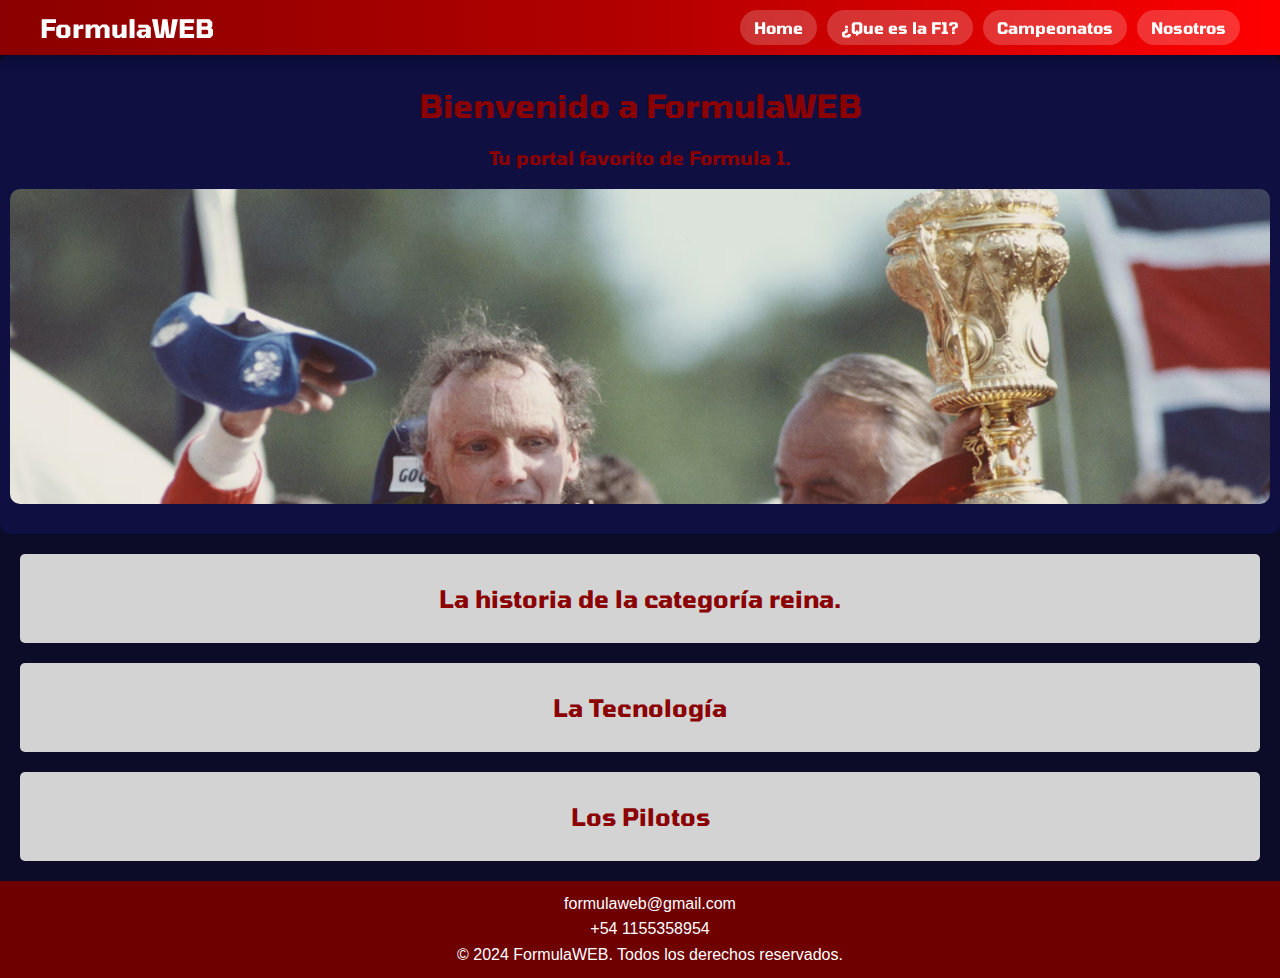
<file: TP/index.html>
<!DOCTYPE html>
<html lang="en">
    <head>
        <meta charset="UTF-8">
        <meta name="viewport" content="width=device-width , initial-scale=1.0">
        <title>FormulaWEB</title>
        <link rel="stylesheet" href="index.css">

        <!-- Fuentes de google -->
        <link rel="preconnect" href="https://fonts.googleapis.com">
        <link rel="preconnect" href="https://fonts.gstatic.com" crossorigin>
        <link href="https://fonts.googleapis.com/css2?family=Tomorrow:ital,wght@0,100;0,200;0,300;0,400;0,500;0,600;0,700;0,800;0,900;1,100;1,200;1,300;1,400;1,500;1,600;1,700;1,800;1,900&display=swap" rel="stylesheet">
    </head>

    <body>
        <div class="topbar">
            <div class="topbar-contenido">
                <h1 class="topbar-logo">FormulaWEB</h1>

                <nav class="topbar-menu">
                    <a href="index.html">Home</a>
                    <a href="#Historia">¿Que es la F1?</a>
                    <a href="campeo.html">Campeonatos</a>
                    <a href="nosot.html">Nosotros</a>
                </nav>
            </div>
        </div>

        <header>
            <h1>Bienvenido a FormulaWEB</h1>
            <h3>Tu portal favorito de Formula 1.</h3>

            <div class="carousel">
                <div class="carousel-track">
                    <img src="imag/lauda.avif" alt="Imagen 1">
                    <img src="imag/supermax.avif" alt="Imagen 2">
                    <img src="imag/senna.avif" alt="Imagen 3">
                    <img src="imag/schumacher.avif" alt="Imagen 4">

                    <!-- duplicar imagenes para que sea infinito-->
                    <img src="imag/lauda.avif" alt="Imagen 1">
                    <img src="imag/supermax.avif" alt="Imagen 2">
                    <img src="imag/senna.avif" alt="Imagen 3">
                    <img src="imag/schumacher.avif" alt="Imagen 4">
                </div>
            </div>
        </header>

        <main>

            <div class="seccion">
                <h2 id="Historia">La historia de la categoría reina.</h2>
                <div class="contenido">
                    <div class="image-container">
                        <img src="imag/fangio.avif" alt="Fangio">
                        <img src="imag/crashlauda.jpg" alt="choque lauda">
                    </div>
                    <p>
                        La Fórmula 1, el pináculo del automovilismo deportivo, es mucho más que una simple carrera de coches; es una epopeya de innovación tecnológica, rivalidad humana, tragedia y triunfo que se extiende a lo largo de más de siete décadas. Su historia está tejida con los hilos de la velocidad, el riesgo y la ambición, transformándola de un deporte de posguerra en un espectáculo global que cautiva a millones de espectadores en todo el mundo.<br>
                        El campeonato del mundo de Fórmula 1 se inauguró oficialmente en 1950, bajo la regulación de la recién formada Federación Internacional del Automóvil (FIA). El primer Gran Premio se celebró en el circuito de Silverstone, en el Reino Unido. En esta década inaugural, la F1 era un deporte predominantemente europeo, dominado por los "coches con morro" de los fabricantes italianos Alfa Romeo y Ferrari, y los bólidos alemanes de Mercedes. Juan Manuel Fangio, el "Maestro" argentino, se erigió como la primera gran leyenda del deporte, ganando cinco títulos con cuatro equipos diferentes (Alfa Romeo, Ferrari, Mercedes y Maserati), un récord que solo sería superado por Michael Schumacher décadas más tarde. La seguridad era una preocupación secundaria, y la valentía de los pilotos era tan crucial como la potencia de sus motores.
                    </p>
                </div>
            </div>

            <div class="seccion">
                <h2 id="tech">La Tecnología</h2>
                <div class="contenido">
                    <div class="image-container">
                        <img src="imag/techf1.jpg" alt="techf1">
                        <img src="imag/volante.jpg" alt="volante">
                        <img src="imag/aero.jpg" alt="aerodinámica">
                    </div>
                    <p>
                        La Fórmula 1 ha sido siempre un laboratorio de innovación tecnológica. Desde los primeros días de motores atmosféricos hasta la era moderna de unidades de potencia híbridas, la F1 ha impulsado avances en aerodinámica, materiales compuestos y electrónica que han influido en la industria automotriz en general. La introducción del alerón trasero en la década de 1960 revolucionó la aerodinámica, mientras que la llegada de la telemetría en los años 80 permitió a los equipos monitorear y ajustar el rendimiento del coche en tiempo real. Más recientemente, la implementación de sistemas híbridos y tecnologías de recuperación de energía ha subrayado el compromiso de la F1 con la sostenibilidad y la eficiencia energética.
                        En la actualidad, la Fórmula 1 es un deporte de alta tecnología donde cada componente del coche está optimizado para el rendimiento máximo. Los equipos invierten millones de dólares en investigación y desarrollo, utilizando túneles de viento, simuladores avanzados y análisis de datos para obtener cada fracción de segundo posible en la pista. Ejemplos de innovación incluyen el uso de materiales ultraligeros como la fibra de carbono, sistemas de suspensión activa y complejos sistemas de gestión electrónica que controlan todo, desde la entrega de potencia hasta la aerodinámica variable.
                    </p>
                </div>
            </div>

            <div class="seccion">
                <h2 id="pilotos">Los Pilotos</h2>
                <div class="contenido">
                    <div class="image-container">
                        <img src="imag/lecpod.webp" alt="Leclerc">
                        <img src="imag/ricpod.jpg" alt="Ricciardo">
                        <img src="imag/lewpod.avif" alt="Lewis">
                    </div>
                    <p>
                        La Fórmula 1 ha sido el escenario de algunas de las rivalidades más intensas y memorables en la historia del deporte. Desde la feroz competencia entre Ayrton Senna y Alain Prost en los años 80 y 90, hasta la dominación de Michael Schumacher con Ferrari en la década de 2000, los pilotos han sido el alma de la F1. Más recientemente, la rivalidad entre Lewis Hamilton y Max Verstappen ha capturado la atención mundial, con ambos pilotos empujándose mutuamente a nuevos límites.
                        Los pilotos de Fórmula 1 no solo deben poseer habilidades excepcionales al volante, sino también una resistencia física y mental extraordinaria. Las fuerzas G extremas, las altas temperaturas dentro del coche y la presión constante para rendir al máximo nivel hacen que ser un piloto de F1 sea una de las profesiones más exigentes del mundo. La preparación física rigurosa, junto con el entrenamiento mental para manejar la presión y el estrés, son componentes esenciales del éxito en este deporte.<br>
                        El campeón actual, Max Verstappen, ha demostrado ser un talento excepcional desde su debut a una edad temprana. Con múltiples campeonatos mundiales a su nombre, Verstappen ha llevado a Red Bull Racing a la cima del deporte, desafiando la hegemonía de Mercedes y Ferrari. Su estilo de conducción agresivo y su capacidad para tomar decisiones rápidas en la pista lo han convertido en uno de los pilotos más emocionantes de ver.
                    </p>
                </div>
            </div>
        </main>
        <script src="mainf1.js"></script>

        <footer>
            <p>formulaweb@gmail.com</p>
            <p>+54 1155358954</p>
            <p>&copy; 2024 FormulaWEB. Todos los derechos reservados.</p>
        </footer>
    </body>
    
</html>
</file>
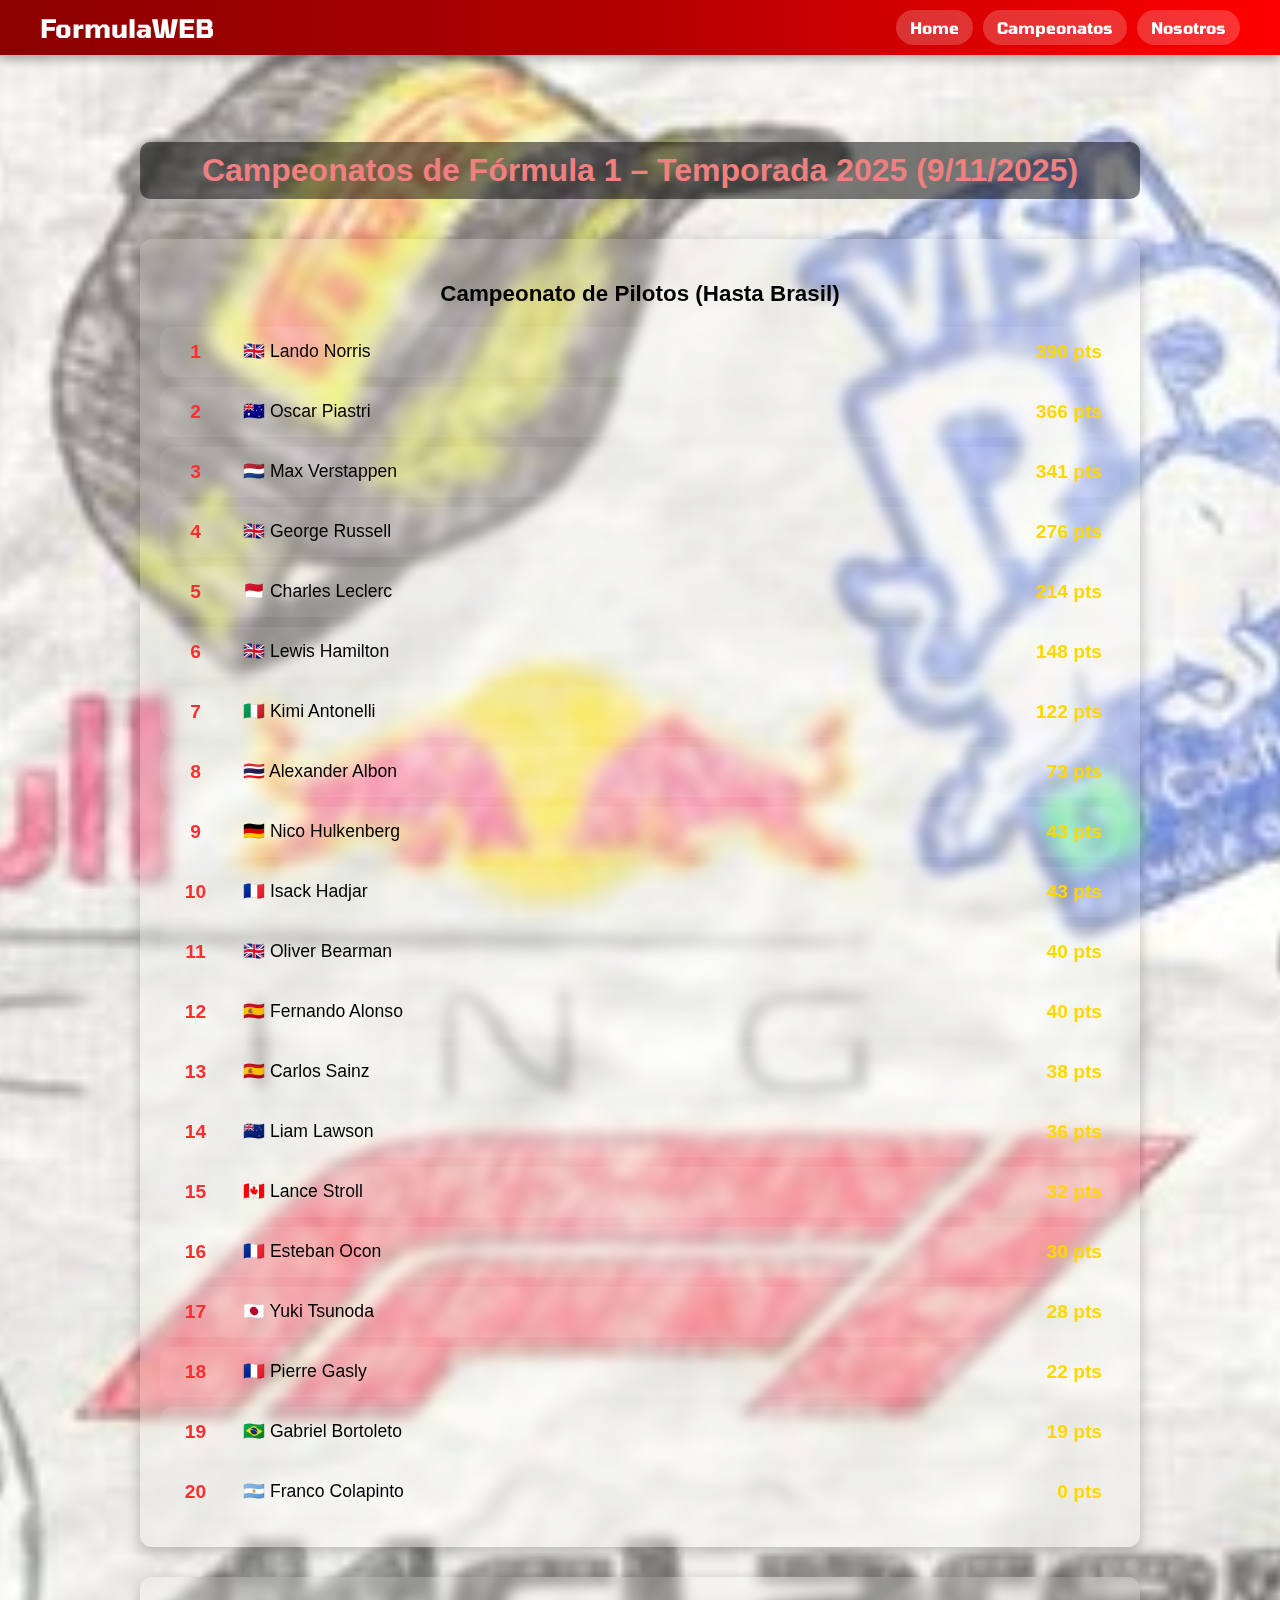
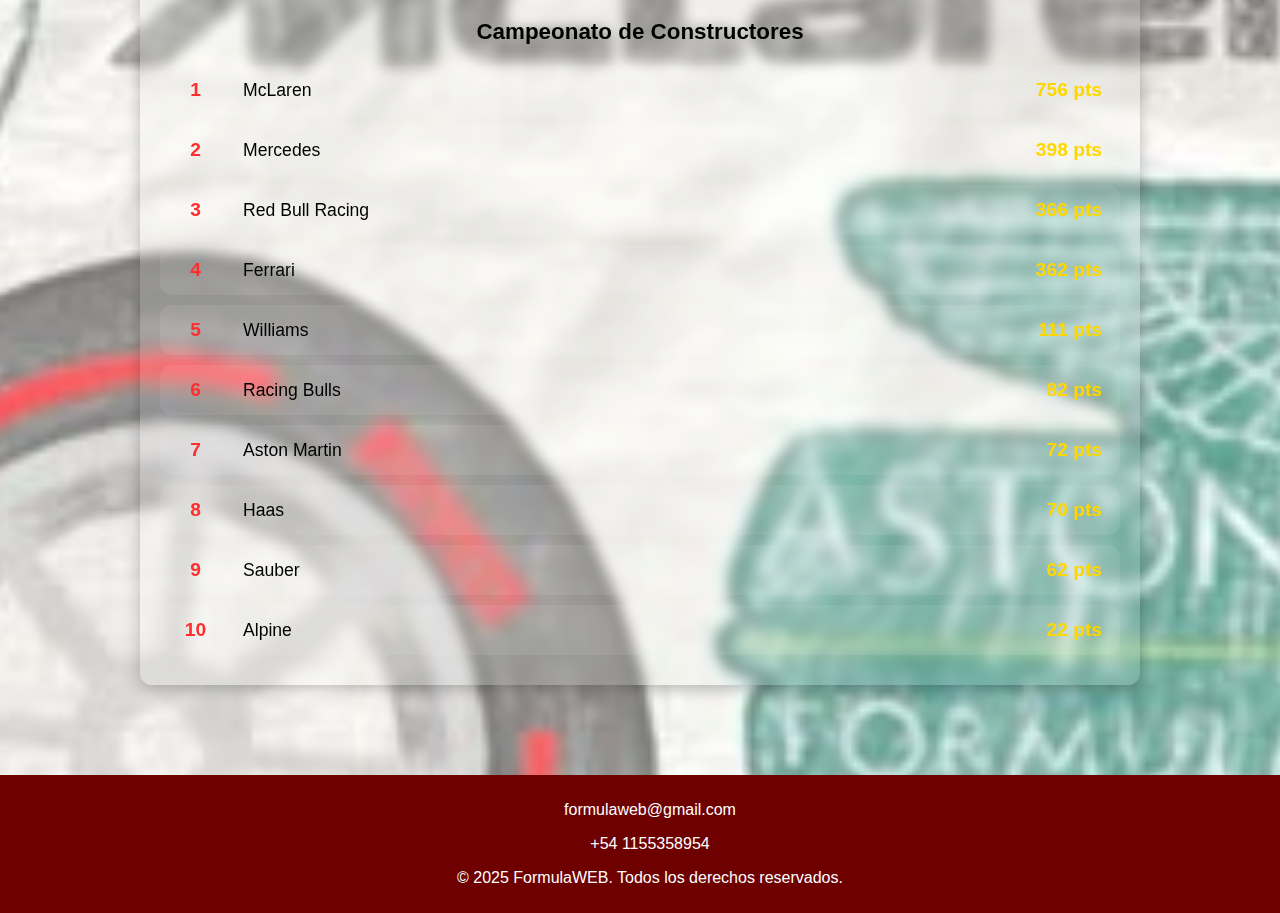
<file: TP/campeo.html>
<!DOCTYPE html>
<html lang="en">
    <head>
        <meta charset="UTF-8">
        <meta name="viewport" content="width=device-width , initial-scale=1.0">
        <title>FormulaWEB - Campeonatos</title>
        <link rel="stylesheet" href="campeo.css">
        <!-- Fuentes de google -->
        <link rel="preconnect" href="https://fonts.googleapis.com">
        <link rel="preconnect" href="https://fonts.gstatic.com" crossorigin>
        <link href="https://fonts.googleapis.com/css2?family=Tomorrow:ital,wght@0,100;0,200;0,300;0,400;0,500;0,600;0,700;0,800;0,900;1,100;1,200;1,300;1,400;1,500;1,600;1,700;1,800;1,900&display=swap" rel="stylesheet">
    </head>

    <body>
        
        <div class="topbar">
            <div class="topbar-contenido">
                <h1 class="topbar-logo">FormulaWEB</h1>

                <nav class="topbar-menu">
                    <a href="index.html">Home</a>
                    <a href="campeo.html">Campeonatos</a>
                    <a href="nosot.html">Nosotros</a>
                </nav>
            </div>
        </div>

        <main class="contenedor">

            <h2 class="titulo">Campeonatos de Fórmula 1 – Temporada 2025 (9/11/2025)</h2>

            <!-- PILOTOS -->
            <section class="tabla-seccion">
                <h3 class="subtitulo">Campeonato de Pilotos (Hasta Brasil)</h3>
                <div id="tablaPilotos" class="tabla"></div>
            </section>

            <!-- CONSTRUCTORES -->
            <section class="tabla-seccion">
                <h3 class="subtitulo">Campeonato de Constructores</h3>
                <div id="tablaConstructores" class="tabla"></div>
            </section>

        </main>

        <!-- JavaScript: -->
        <script src="campeo.js"></script>
        <footer>
            <p>formulaweb@gmail.com</p>
            <p>+54 1155358954</p>
            <p>&copy; 2025 FormulaWEB. Todos los derechos reservados.</p>
        </footer>
    </body>
</html>
</file>
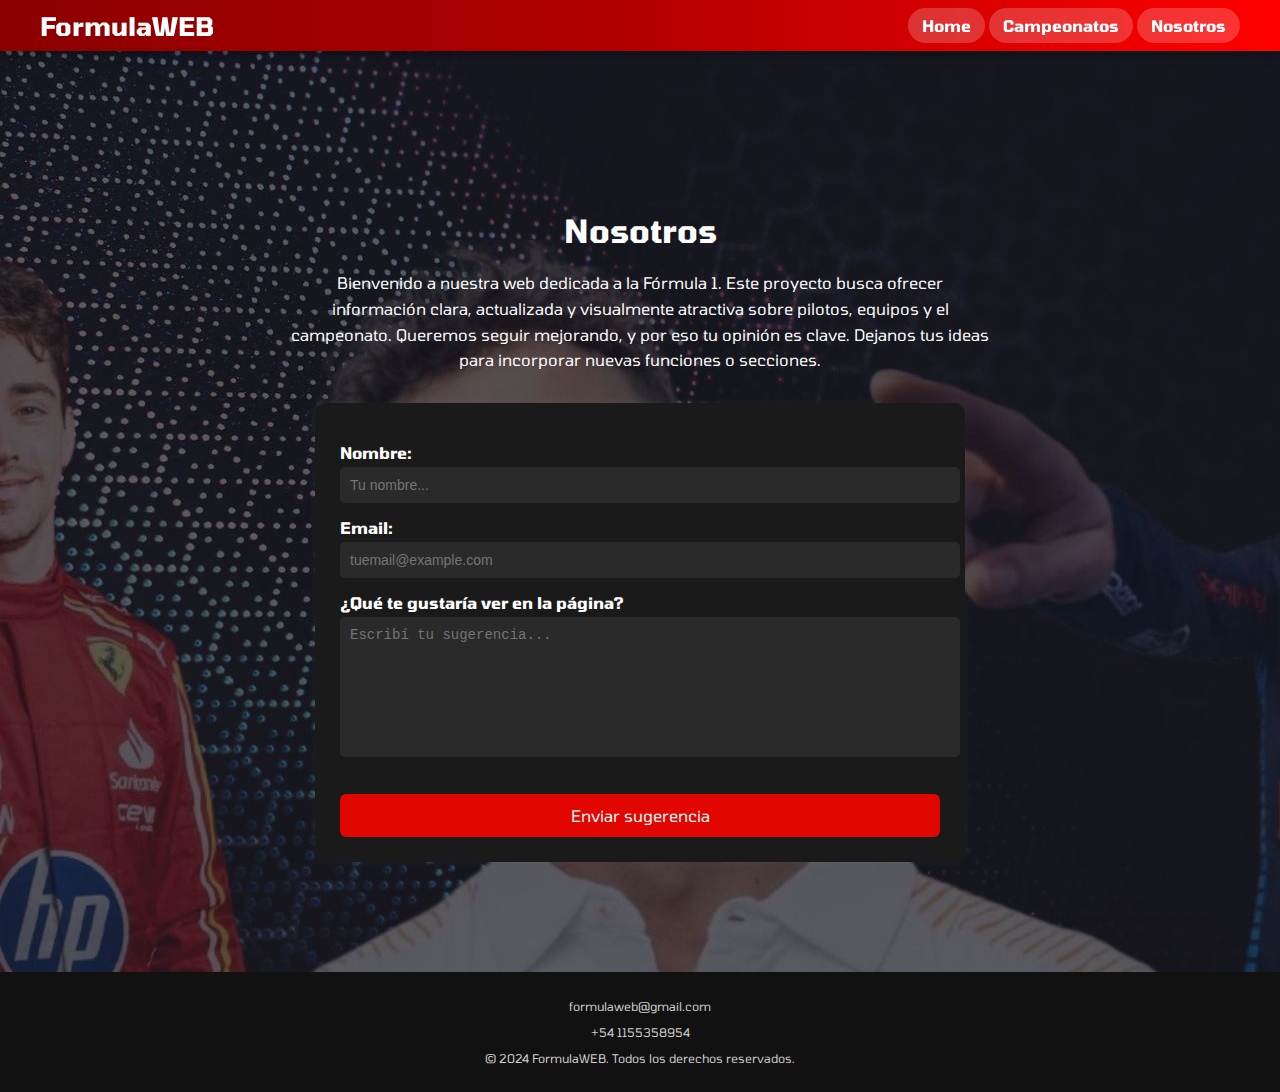
<file: TP/nosot.html>
<!DOCTYPE html>
<html lang="es">
    <head>
        <meta charset="UTF-8">
        <meta name="viewport" content="width=device-width, initial-scale=1.0">
        <title>Nosotros</title>
        <link rel="stylesheet" href="nosot.css">
        <!-- Fuentes de google -->
        <link rel="preconnect" href="https://fonts.googleapis.com">
        <link rel="preconnect" href="https://fonts.gstatic.com" crossorigin>
        <link href="https://fonts.googleapis.com/css2?family=Tomorrow:ital,wght@0,100;0,200;0,300;0,400;0,500;0,600;0,700;0,800;0,900;1,100;1,200;1,300;1,400;1,500;1,600;1,700;1,800;1,900&display=swap" rel="stylesheet">
    </head>

    <body>

        <div class="topbar">
            <div class="topbar-contenido">
                <h1 class="topbar-logo">FormulaWEB</h1>

                <nav class="topbar-menu">
                    <a href="index.html">Home</a>
                    <a href="campeo.html">Campeonatos</a>
                    <a href="nosot.html">Nosotros</a>
                </nav>
            </div>
        </div>

        <div class="main-container">
            <h1>Nosotros</h1>
            <p class="intro">
            Bienvenido a nuestra web dedicada a la Fórmula 1. Este proyecto busca ofrecer información clara, actualizada
            y visualmente atractiva sobre pilotos, equipos y el campeonato. Queremos seguir mejorando, y por eso
            tu opinión es clave. Dejanos tus ideas para incorporar nuevas funciones o secciones.
            </p>


            <div class="form-container">
                <form id="nosotForm">
                    <label for="nombre">Nombre:</label>
                    <input type="text" id="nombre" placeholder="Tu nombre...">


                    <label for="email">Email:</label>
                    <input type="email" id="email" placeholder="tuemail@example.com">


                    <label for="mensaje">¿Qué te gustaría ver en la página?</label>
                    <textarea id="mensaje" placeholder="Escribí tu sugerencia..."></textarea>


                    <p id="errores" class="error"></p>
                    <p id="exito" class="success">¡Gracias por tu sugerencia!</p>


                    <button type="submit">Enviar sugerencia</button>
                </form>
            </div>
        </div>


        <script src="nosot.js"></script>

        <footer>
            <p>formulaweb@gmail.com</p>
            <p>+54 1155358954</p>
            <p>&copy; 2024 FormulaWEB. Todos los derechos reservados.</p>
        </footer>
    </body>
</html>
</file>
<file: TP/index.css>
body {
    margin: 0;
    padding: 0;
    box-sizing: border-box;
    background-color: rgb(12, 12, 40);
    font-family: "Tomorrow", sans-serif;
}

/* Estilos de cada módulo */ 
.seccion {
    background-color: lightgray;
    padding: 20px;
    border-radius: 5px;
    margin: 20px;
    overflow: hidden;
}

.seccion h2 {
    margin: 0;
    padding: 10px;
    cursor: pointer;
    font-family: "Tomorrow", sans-serif;
}

.contenido {
    height: 0;
    overflow: hidden;
    transition: height 0.4s ease;
    padding: 0 10px;
}

.seccion:hover {
    background-color: gray;
    color: white;
    transition: background-color 0.3s, color 0.3s;
}
/*------------------------------------------------*/

/* --- TOPBAR SUPERIOR --- */
.topbar {
    width: 100%;
    background: linear-gradient(90deg, #8b0000, #b30000, #ff0000);
    padding: 10px 0;
    box-shadow: 0 4px 10px rgba(0,0,0,0.3);
    position: sticky;
    top: 0;
    z-index: 2000; /* Para que quede encima del header original */
}

.topbar-contenido {
    max-width: 1200px;
    margin: auto;
    display: flex;
    justify-content: space-between;
    align-items: center;
    padding: 0 20px;
}

.topbar-logo {
    margin: 0;
    font-size: 1.6rem;
    font-family: "Tomorrow", sans-serif;
    color: white;
}

.topbar-menu {
    display: flex;
    gap: 10px;
}

.topbar-menu a {
    padding: 8px 14px;
    background: rgba(255,255,255,0.2);
    border-radius: 20px;
    color: white;
    text-decoration: none;
    font-weight: bold;
    backdrop-filter: blur(4px);
    transition: 0.3s ease;
}

.topbar-menu a:hover {
    background: white;
    color: #b30000;
    transform: translateY(-2px);
}

/*--- FIN TOPBAR SUPERIOR --- */

/*HEADER*/
header {
    text-align: center;
    padding: 10px;
    background-color: rgb(15, 15, 65);
    color: white;
    border-radius: 10px;
}

h1, h2, h3 {
    text-align: center;
    color: darkred;
    font-family: "Tomorrow", sans-serif;
}

p {
    text-align: justify;
    font-family: 'Segoe UI', Tahoma, Geneva, Verdana, sans-serif;
    margin: 0 20px;
    line-height: 1.6;
}

/* --- FOOTER --- */
footer {
    text-align: center;
    padding: 10px;
    background-color: rgb(110, 0, 0);
    color: white;
    width: 100%;
    bottom: 0;
}

footer p {
    text-align: center;
}

figure {
    text-align: center;
}

/* --- IMÁGENES EN MÓDULOS --- */
.image-container {
    display: flex;
    justify-content: center;
    gap: 5px;
}
.image-container img {
    max-width: 25%;
    height: auto;
    border-radius: 10px;
    margin: 5px 0;
}

/* --- CARRUSEL ULTRA SUAVE RESPONSIVE (100% ancho pantalla) --- */
.carousel {
    width: 100%;
    height: 35vh; /*Asi no es gigante y es proporcional*/
    margin: 20px auto;
    overflow: hidden;
    border-radius: 10px;
    position: relative; 
}

.carousel-track {
    display: flex;
    animation: scroll 70s linear infinite;
}

.carousel img {
    width: 100%;
    height: 100%;
    object-fit: contain;
}

/* Desplazamos el ancho de 6 imágenes reales */
@keyframes scroll {
    from {
        transform: translateX(0);
    }
    to {
        transform: translateX(-600%); /* 6 imágenes reales */
    }
}

.caption {
    text-align: center;
    font-style: italic;
    margin-bottom: 20px;
}

/* ------------------------------
   RESPONSIVE PARA CELULARES
------------------------------ */
@media (max-width: 768px) {

    /* Topbar */
    .topbar-contenido {
        flex-direction: column;
        gap: 10px;
        padding: 5px 0;
    }

    .topbar-logo {
        font-size: 1.3rem;
    }

    .topbar-menu {
        gap: 5px;
    }

    .topbar-menu a {
        padding: 6px 10px;
        font-size: 0.85rem;
    }


    /* Texto general */
    p {
        margin: 0 10px;
        font-size: 0.95rem;
        line-height: 1.5;
    }


    /* Secciones */
    .seccion {
        margin: 10px;
        padding: 15px;
    }

    .seccion h2 {
        font-size: 1.1rem;
    }


    /* Imágenes en módulos */
    .image-container {
        flex-wrap: wrap;
    }

    .image-container img {
        max-width: 48%;
    }


    /* Carrusel */
    .carousel {
        height: 55vw; 
    }

    .carousel img {
        width: 100%;
        height: 100%;
    }

    .carousel-track {
        width: calc(100% * 12);
    }

    @keyframes scroll {
        0% { transform: translateX(0); }
        100% { transform: translateX(calc(-100% * 6)); }
    }

}
</file>
<file: TP/campeo.css>
/* --- TOPBAR (MENÚ SUPERIOR FIJO) --- */
.topbar {
    width: 100%;
    background: linear-gradient(90deg, #8b0000, #b30000, #ff0000);
    padding: 10px 0;
    box-shadow: 0 4px 10px rgba(0,0,0,0.3);
    position: sticky;
    top: 0;
    z-index: 2000;
}

.topbar-contenido {
    max-width: 1200px;
    margin: auto;
    display: flex;
    justify-content: space-between;
    align-items: center;
    padding: 0 20px;
}

.topbar-logo {
    margin: 0;
    font-size: 1.6rem;
    font-family: "Tomorrow", sans-serif;
    color: white;
}

.topbar-menu {
    display: flex;
    gap: 10px;
}

.topbar-menu a {
    padding: 8px 14px;
    background: rgba(255,255,255,0.2);
    border-radius: 20px;
    color: white;
    text-decoration: none;
    font-weight: bold;
    font-family: "Tomorrow", sans-serif;
    backdrop-filter: blur(4px);
    transition: 0.3s ease;
}

.topbar-menu a:hover {
    background: white;
    color: #b30000;
    transform: translateY(-2px);
}
/*--- FIN TOPBAR SUPERIOR --- */

/*FONDO DE IMAGEN*/
body {
    background: url("imag/f1bannerbgr.jpg") no-repeat center center scroll;
    background-size: cover;
    font-family: 'Segoe UI', Tahoma, sans-serif;
    margin: 0;
    padding: 0;
}
/* --- FIN FONDO --- */

/* Campeonatos */
/* --- CONTENIDO GENERAL --- */
.contenedor {
    max-width: 1000px;
    margin: 40px auto;
    padding: 20px;
}

.titulo {
    text-align: center;
    font-size: 2rem;
    color: lightcoral;
    /*Le agregamos un fondo al texto para que resalte más y no se confunda con el fondo y un borde blanco a las letras*/
    background-color: rgba(0,0,0,0.5);
    padding: 10px 20px;
    border-radius: 10px;
    margin-bottom: 40px;
}

/* --- SECCIONES DE TABLAS --- */
.tabla-seccion {
    background-color: rgba(255,255,255,0.08);
    padding: 20px;
    border-radius: 12px;
    margin-bottom: 30px;
    box-shadow: 0 4px 15px rgba(0,0,0,0.25);
    backdrop-filter: blur(6px);
}

.subtitulo {
    text-align: center;
    margin-bottom: 20px;
    font-size: 1.4rem;
}

/* --- TABLAS --- */
.tabla p {
    background-color: rgba(0,0,0,0.25);
    margin: 10px 0;
    padding: 10px 16px;
    border-radius: 8px;

    display: flex;
    justify-content: space-between;
    align-items: center;

    font-size: 1.1rem;
}

/* posicion */
.pos {
    width: 35px;
    font-weight: bold;
    color: #ff3b3b;
}

/* nombre piloto/equipo */
.nombre {
    flex: 1;
    padding-left: 15px;
}

/* puntos */
.puntos {
    font-weight: bold;
    color: #ffd700;
}

/* -------------------- */
/*   GRILLA ESTILO F1TV  */
/* -------------------- */

/* Contenedor de la fila */
.tabla p {
    background-color: rgba(255, 255, 255, 0.08);
    padding: 14px 18px;
    border-radius: 12px;

    display: grid;
    grid-template-columns: 40px 1fr 80px;
    align-items: center;

    font-size: 1.1rem;
    gap: 10px;
    transition: background 0.2s ease, transform 0.2s ease;
}

.tabla p:hover {
    background: rgba(255, 255, 255, 0.15);
    transform: scale(1.02);
}

/* posición */
.pos {
    font-weight: bold;
    color: #ff2d2d;
    text-align: center;
    font-size: 1.2rem;
}

/* nombre */
.nombre {
    white-space: nowrap;
    overflow: hidden;
    text-overflow: ellipsis;
    font-weight: 500;
}

/* puntos */
.puntos {
    font-weight: bold;
    color: #ffd700;
    text-align: right;
    font-size: 1.2rem;
}
/* --- FIN TABLAS --- */


/* Colores por equipo SOLO en hover */
/* McLaren */
.team-mclaren:hover {
    background-color: #ff8c00 !important;
}

/* Red Bull Racing */
.team-redbullracing:hover {
    background-color: #1e2a78 !important;
}

/* Ferrari */
.team-ferrari:hover {
    background-color: #d50000 !important;
}

/* Mercedes */
.team-mercedes:hover {
    background-color: #00d2be !important;
}

/* Aston Martin */
.team-astonmartin:hover {
    background-color: #006f62 !important;
}

/* Williams */
.team-williams:hover {
    background-color: #00a3e0 !important;
}

/* Racing Bulls */
.team-racingbulls:hover {
    background-color: #4e5bce !important;
}

/* Haas */
.team-haas:hover {
    background-color: #808080 !important;
}

/* Sauber */
.team-sauber:hover {
    background-color: #003d30 !important;
}

/* Alpine */
.team-alpine:hover {
    background-color: #0071c5 !important;
}
/* --- FIN COLORES --- */

/* --- FOOTER --- */
footer {
    text-align: center;
    padding: 10px;
    background-color: rgb(110, 0, 0);
    color: white;
    width: 100%;
    bottom: 0;
}

/* ------------------------------ */
/*   VISTA MOBILE   */
/* ------------------------------ */

@media (max-width: 600px) {
    .tabla p {
        grid-template-columns: 35px 1fr;
        grid-template-rows: auto auto;
        gap: 4px;
        padding: 10px 12px;
    }

    .puntos {
        grid-column: 2;
        grid-row: 2;
        text-align: left;
        font-size: 1rem;
        opacity: 0.9;
    }

    .nombre {
        font-size: 1rem;
        white-space: normal;
    }

    .pos {
        font-size: 1rem;
        text-align: center;
    }

    .contenedor {
        padding-top: 90px;
        margin: 20px 10px;
        padding: 15px;
    }

    .topbar-contenido {
        flex-direction: column;
        gap: 10px;
        padding: 5px 0;
    }

    .topbar-menu a {
        padding: 6px 10px;
        font-size: 0.8rem;
    }

    .titulo {
        font-size: 1.4rem;
        padding: 8px;
    }
}
/* ------------------------------ */
</file>
<file: TP/nosot.css>
/* -----------------------------
   ESTILOS GENERALES
----------------------------- */
body {
    font-family: "Tomorrow", sans-serif;
    /*Agregamos una imagen de fondo*/
    background: url("imag/f1backnosot.jpg") no-repeat center center fixed;
    color: white;
    margin: 0;
    padding: 0;
}

h1 {
    text-align: center;
    margin-top: 40px;
    font-family: "Tomorrow", sans-serif;
}

.intro {
    max-width: 700px;
    margin: 20px auto;
    text-align: center;
    padding: 0 15px;
    line-height: 1.6;
}

/* -----------------------------
   NAVBAR (coincide con index.css)
----------------------------- */
.topbar {
    width: 100%;
    background: linear-gradient(90deg, #8b0000, #b30000, #ff0000);
    padding: 10px 0;
    box-shadow: 0 4px 10px rgba(0,0,0,0.3);
    position: sticky;
    top: 0;
    z-index: 2000; /* Para que quede encima del header original */
}

.topbar-contenido {
    max-width: 1200px;
    margin: auto;
    display: flex;
    justify-content: space-between;
    align-items: center;
    padding: 0 20px;
}

.topbar-logo {
    margin: 0;
    font-size: 1.6rem;
    font-family: "Tomorrow", sans-serif;
    color: white;
}

.topbar-menu a {
    padding: 8px 14px;
    background: rgba(255,255,255,0.2);
    border-radius: 20px;
    color: white;
    text-decoration: none;
    font-weight: bold;
    backdrop-filter: blur(4px);
    transition: 0.3s ease;
}

.topbar-menu a:hover {
    background: white;
    color: #b30000;
    transform: translateY(-2px);
}

/* -----------------------------
   ESPACIADO PRINCIPAL
----------------------------- */
.main-container {
    padding-top: 120px; /* separa del menú */
    padding-bottom: 40px;
}

/* -----------------------------
   FORMULARIO
----------------------------- */
.form-container {
    max-width: 600px;
    margin: 30px auto;
    background: #1a1a1a;
    padding: 25px;
    border-radius: 10px;
    box-shadow: 0 0 10px rgba(255,255,255,0.05);
}

label {
    display: block;
    margin-top: 15px;
    margin-bottom: 5px;
    font-weight: bold;
}

input, textarea {
    width: 100%;
    padding: 10px;
    border-radius: 5px;
    border: none;
    outline: none;
    background: #2a2a2a;
    color: white;
    font-size: 14px;
}

textarea {
    height: 120px;
    resize: none;
}

button {
    margin-top: 20px;
    width: 100%;
    padding: 12px;
    background: #e10600;
    border: none;
    border-radius: 6px;
    color: white;
    font-family: "Tomorrow", sans-serif;
    font-size: 16px;
    cursor: pointer;
    transition: 0.3s;
}

button:hover {
    background: #b00500;
}

/* -----------------------------
   MENSAJES
----------------------------- */
.error {
    color: #ff4d4d;
    font-size: 14px;
    margin-top: 10px;
    line-height: 1.4;
}

.success {
    color: #4dff4d;
    font-size: 15px;
    margin-top: 15px;
    text-align: center;
    display: none;
}

/* -----------------------------
   FOOTER
----------------------------- */
footer {
    text-align: center;
    padding: 15px;
    background-color: #111;
    margin-top: 40px;
    color: #ccc;
    font-size: 12px;
}

/* --- RESPONSIVE PARA MOBILE --- */
@media (max-width: 768px) {
    body {
        background-attachment: scroll;
        background-size: cover;
    }
}

@media (max-width: 600px) {
    .intro {
        padding: 0 10px;
        font-size: 15px;
    }

    h1 {
        font-size: 1.6rem;
    }

    .form-container {
        margin: 20px 10px;
        padding: 20px;
    }

    button {
        font-size: 15px;
    }
}
</file>
